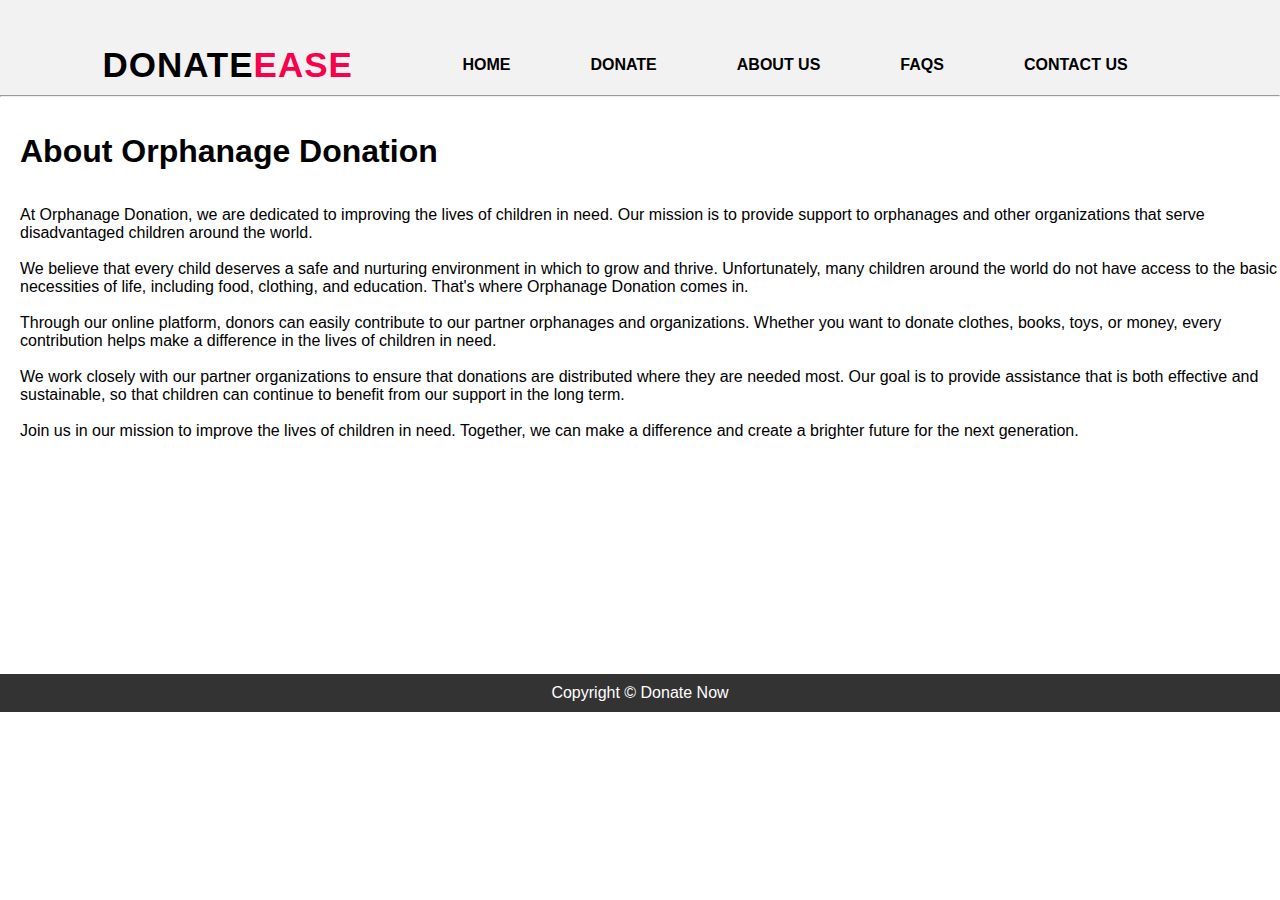
<file: donate-ease/public/about.html>
<!DOCTYPE html>
<html>
<head>
	<title>About Us</title>
  <style>
  nav {
    background-color: #f2f2f2;
    display: flex;
    justify-content: space-between;
    padding: 10px;
  }
  
  nav ul {
    display: flex;
    margin: 0;
    padding: 0;
  }
  
  nav ul li {
    list-style: none;
    margin-right: 20px;
  }
  
  nav ul li a {
    color: #333;
    text-decoration: none;
    padding: 5px;
  }
.main-content {
  display: flex;
  flex-direction: column;
  align-items: center;
  justify-content: center;
  margin: 50px 0;
}

.main-content h1 {
  font-size: 36px;
  margin-bottom: 20px;
}

.main-content p {
  font-size: 18px;
  line-height: 1.5;
  margin-bottom: 30px;
}

/* Footer */
footer {
  background-color: #333;
  color: #fff;
  padding: 10px;
  text-align: center;
}
*{
padding:0;
margin:0;
font-family: 'Josefin Sans',sans-serif;
box-sizing:border-box;
}
.haa{
height:100%;
width:100%;
background-size: cover;
background-position: center;
}
.r1{
display:flex;
align-items: center;
justify-content: space-between;
padding-top: 45px;
padding-left: 8%;
padding-right: 8%;
}
.logo{
color:black;
font-size: 35px;
letter-spacing: 1px;
cursor:pointer;
text-transform: uppercase;
}
span{
color:#f9004d;
}
.r1 ul li{
list-style-type:none;
display: inline-block;
padding:10px 25px
}
.r1 ul li a{
color:black;
text-decoration: none;
font-weight:bold;
text-transform: uppercase;
}
.r1 ul li a:hover{
color:#f9004d;
transition: .4s;
}
.btn{
background-color: #f9004d;
color: white;
text-decoration: transparent;
border: 2px solid transparent;
font-weight: bold;
padding: 10px 25px;
border-radius: 30px;
transition: transform .4s;
}
.btn:hover{
transform: scale(1.2);
}
hr{
size:3px;
}
#about{
  padding-left: 20px;
}

</style>
</head>
<body>
		<div class="haa">
      <nav class="r1">
          <h2 class="logo">Donate<span>Ease</span></h2>
          <ul>
              <li><a href="index.html">Home</a> </li>
              <li><a href="donate.html">Donate</a> </li>
              <li><a href="#">About Us</a> </li>
              <li><a href="faq.html">FAQs</a> </li>
              <li><a href="contact.html">Contact Us</a> </li></ul>
              <!-- <a href="login.html" class="btn">LOGIN/REGISTER</a> -->
      </nav>
      <hr>
		<div class="burger">
			<div class="line1"></div>
			<div class="line2"></div>
			<div class="line3"></div>
		</div>
    <br><br>
	<main>
		<section id="about">
			<h1><b>About Orphanage Donation</b></h1><br><br>
			<p>At Orphanage Donation, we are dedicated to improving the lives of children in need. Our mission is to provide support to orphanages and other organizations that serve disadvantaged children around the world.</p>
<br>
			<p>We believe that every child deserves a safe and nurturing environment in which to grow and thrive. Unfortunately, many children around the world do not have access to the basic necessities of life, including food, clothing, and education. That's where Orphanage Donation comes in.</p>
<br>
			<p>Through our online platform, donors can easily contribute to our partner orphanages and organizations. Whether you want to donate clothes, books, toys, or money, every contribution helps make a difference in the lives of children in need.</p>
<br>
			<p>We work closely with our partner organizations to ensure that donations are distributed where they are needed most. Our goal is to provide assistance that is both effective and sustainable, so that children can continue to benefit from our support in the long term.</p>
<br>
		
<p>Join us in our mission to improve the lives of children in need. Together, we can make a difference and create a brighter future for the next generation.</p>
<br>
</section>
	</main>
  <br><br><br><br><br><br><br><br><br><br><br><br>
	<footer>
	
			<p>Copyright &copy; Donate Now
			</p>

	</footer>
	
	<script >// Get elements from the DOM
        const navToggle = document.querySelector('.nav-toggle');
        const navMenu = document.querySelector('.nav-menu');
        
        // Add event listener to toggle button
        navToggle.addEventListener('click', () => {
          navMenu.classList.toggle('show');
        });
        
        // Smooth scrolling when clicking on anchor links
        const anchorLinks = document.querySelectorAll('a[href^="#"]');
        
        for (let anchorLink of anchorLinks) {
          anchorLink.addEventListener('click', (e) => {
            e.preventDefault();
        
            const targetId = anchorLink.getAttribute('href');
            const targetElement = document.querySelector(targetId);
        
            targetElement.scrollIntoView({ behavior: 'smooth' });
          });
        }
        </script>
</body>
</html>
</file>
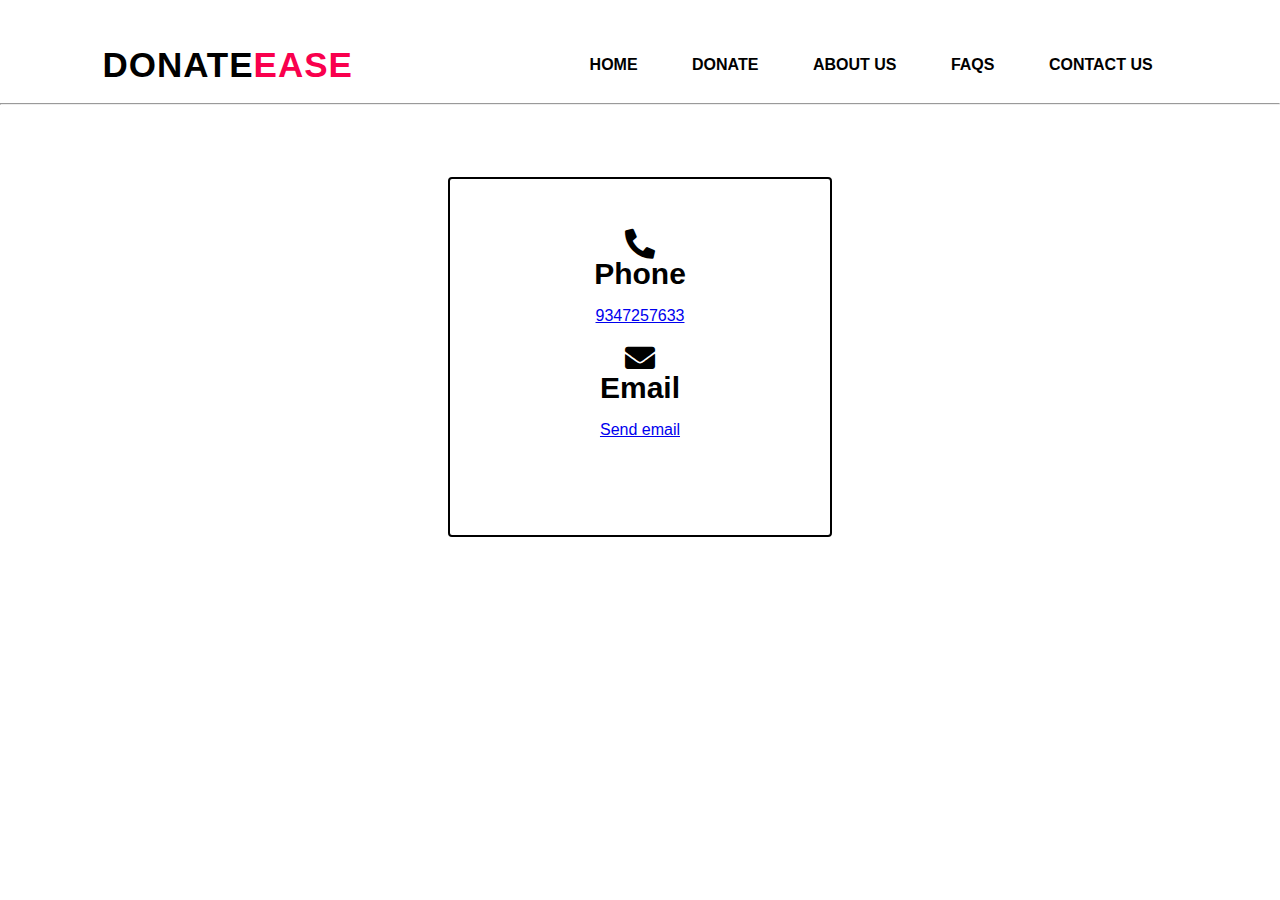
<file: donate-ease/public/contact.html>
<html lang="en" dir="ltr">
  <head>
    <meta charset="UTF-8">
    <link rel="stylesheet" href="https://cdnjs.cloudflare.com/ajax/libs/font-awesome/5.15.2/css/all.min.css"/>
     <meta name="viewport" content="width=device-width, initial-scale=1.0">
     <style>
      *{
    padding:0;
    margin:0;
    font-family: 'Josefin Sans',sans-serif;
    box-sizing:border-box;
}
.haa{
    height:100vh;
    width:100%;
    background-size: cover;
    background-position: center;
}nav{
    display:flex;
    align-items: center;
    justify-content: space-between;
    padding-top: 45px;
    padding-left: 8%;
    padding-right: 8%;
}
.logo{
    color:black;
    font-size: 35px;
    letter-spacing: 1px;
    cursor:pointer;
    text-transform: uppercase;
}
span{
    color:#f9004d;
}
nav ul li{
    list-style-type:none;
    display: inline-block;
    padding:10px 25px
}
nav ul li a{
    color:black;
    text-decoration: none;
    font-weight:bold;
    text-transform: uppercase;
}
nav ul li a:hover{
    color:#f9004d;
    transition: .4s;
}
.btn{
    background-color: #f9004d;
    color: white;
    text-decoration: transparent;
    border: 2px solid transparent;
    font-weight: bold;
    padding: 10px 25px;
    border-radius: 30px;
    transition: transform .4s;
}
.btn:hover{
    transform: scale(1.2);
}
hr{
    size:3px;
}
.container{
    width:30%;
    margin-left:auto;
    margin-right: auto;
    height:40vh;
  border:2px solid;
  border-color: black;
  border-radius: 4px;
}
.container .content{
    margin-top: 50px;
text-align: center;
}
.fa-phone-alt{
    font-size: 30px;
}
.fa-envelope{
    font-size: 30px;
}
     </style>
   </head>
<body>
  <div class="haa">
    <nav>
        <h2 class="logo">Donate<span>Ease</span></h2>
        <ul>
            <li><a href="index.html">Home</a> </li>
            <li><a href="donate.html">Donate</a> </li>
            <li><a href="about.html">About Us</a> </li>
            <li><a href="faq.html">FAQs</a> </li>
            <li><a href="contact.html">Contact Us</a> </li></ul>
            <!-- <a href="login.html" class="btn">LOGIN/REGISTER</a> -->
    </nav>
    <br>
    <hr> <br><br><br><br>
  <div class="container">
    <table>
      <div class="content">
        <div class="phone details">
          <i class="fas fa-phone-alt"><div class="topic">Phone</div></i><br><br>
<p><a href="tel:+0123456789" >9347257633</a></p>
        </div><br>
        <div class="email details">
          <i class="fas fa-envelope"> <div class="topic">Email</div></i><br> <br>
<p><a href="mailto:servetheneedy@gmail.com">Send email</a></p>
</div>
        </table>
        </div>
    </div>
</body>
</html>
</file>
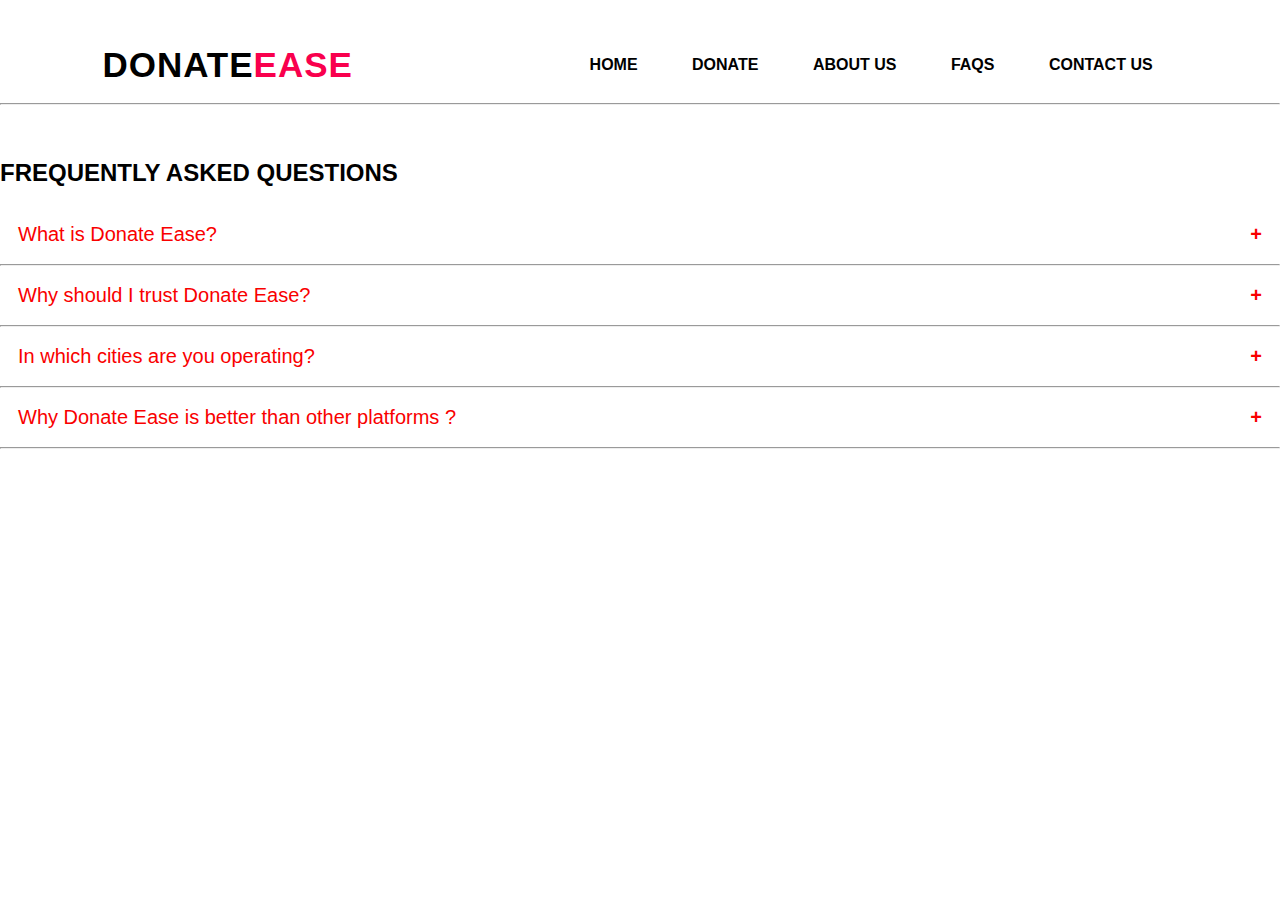
<file: donate-ease/public/faq.html>
<!DOCTYPE html>
<html>
<head>
<meta name="viewport" content="width=device-width, initial-scale=1">
<style>
  *{
    padding:0;
    margin:0;
    font-family: 'Josefin Sans',sans-serif;
    box-sizing:border-box;
}
.haa{
    height:100vh;
    width:100%;
    background-size: cover;
    background-position: center;
}nav{
    display:flex;
    align-items: center;
    justify-content: space-between;
    padding-top: 45px;
    padding-left: 8%;
    padding-right: 8%;
}
.logo{
    color:black;
    font-size: 35px;
    letter-spacing: 1px;
    cursor:pointer;
    text-transform: uppercase;
}
span{
    color:#f9004d;
}
nav ul li{
    list-style-type:none;
    display: inline-block;
    padding:10px 25px
}
nav ul li a{
    color:black;
    text-decoration: none;
    font-weight:bold;
    text-transform: uppercase;
}
nav ul li a:hover{
    color:#f9004d;
    transition: .4s;
}
.btn{
    background-color: #f9004d;
    color: white;
    text-decoration: transparent;
    border: 2px solid transparent;
    font-weight: bold;
    padding: 10px 25px;
    border-radius: 30px;
    transition: transform .4s;
}
.btn:hover{
    transform: scale(1.2);
}
hr{
    size:3px;
}
.collapsible {
  background-color:white;
  color:#f90000;
  cursor: pointer;
  padding: 18px;
  width: 100%;
  border: none;
  text-align: left;
  outline: none;
  font-size: 20px;

}

.active, .collapsible:hover {
  background-color: #9f9c9c;
}

.collapsible:after {
  content: '\002B';
  color:#f90000;
  font-weight: bold;
  float: right;
  margin-left: 5px;
}

.active:after {
  content: "\2212";
}

.content {
  padding: 0 18px;
  max-height: 0;
  overflow: hidden;
  transition: max-height 0.2s ease-out;
  background-color: #f1f1f1;
}
</style>
</head>
<body>
  <div class="haa">
    <nav>
        <h2 class="logo">Donate<span>Ease</span></h2>
        <ul>
            <li><a href="index.html">Home</a> </li>
            <li><a href="donate.html">Donate</a> </li>
            <li><a href="about.html">About Us</a> </li>
            <li><a href="faq.html">FAQs</a> </li>
            <li><a href="contact.html">Contact Us</a> </li></ul>
            <!-- <a href="login.html" class="btn">LOGIN/REGISTER</a> -->
    </nav>
    <br>
    <hr> <br><br><br>
<h2>FREQUENTLY ASKED QUESTIONS</h2><br>
<button class="collapsible">What is Donate Ease?</button>
<div class="content">
  <p>Donate is a user-friendly online platform which works as a bridge between willing donors and Organizations. Serve The Needy itself does not need or take any donated items. It simply connects Donors with Organizations. Every Donor wants to make sure that whatever they wish to donate reaches to those who are genuinely in need and Organizations too are constantly in search of generous donors who can help and support them in their efforts. Serve The Needy is the missing link which helps in filling this gap and serves both the purposes of finding an Organizations genuinely in need of help and generous donors who are looking to provide that help.</p>
</div><hr>
<button class="collapsible">Why should I trust Donate Ease?</button>
<div class="content">
  <p>Donate Ease is one of its kind platform, which brings in a new layer of trust and transparency in the donations made to social organisations by delivering products directly to them instead of giving money. We have added these unique features on our platform where transparency is given utmost importance.</p>
</div><hr>
<button class="collapsible">In which cities are you operating?</button>
<div class="content">
  <p>We are a digital platform operating all over the state of Andhra Pradesh. As far as the logistics part is concerned, we are currently helping with the pickup and drop facility to Oranizations located in and around Visakhaptnam.</p>
</div><hr>
<button class="collapsible">Why Donate Ease is better than other platforms ?</button>
<div class="content">
  <p>Unlike other platforms which charges more than 10-15% as commission, Donate Ease is completely free for both Donor and Organizations. The platform discards traditional monetary donations and ensures that the Organizations get the products they need. This makes the donor rest assured that their donation has gone to the needy. The tracking service and the updates is what adds to the uniqueness of this platforms.</p>
</div><hr>

<script>
var coll = document.getElementsByClassName("collapsible");
var i;

for (i = 0; i < coll.length; i++) {
  coll[i].addEventListener("click", function() {
    this.classList.toggle("active");
    var content = this.nextElementSibling;
    if (content.style.maxHeight){
      content.style.maxHeight = null;
    } else {
      content.style.maxHeight = content.scrollHeight + "px";
    } 
  });
}
</script>

</body>
</html>
</file>
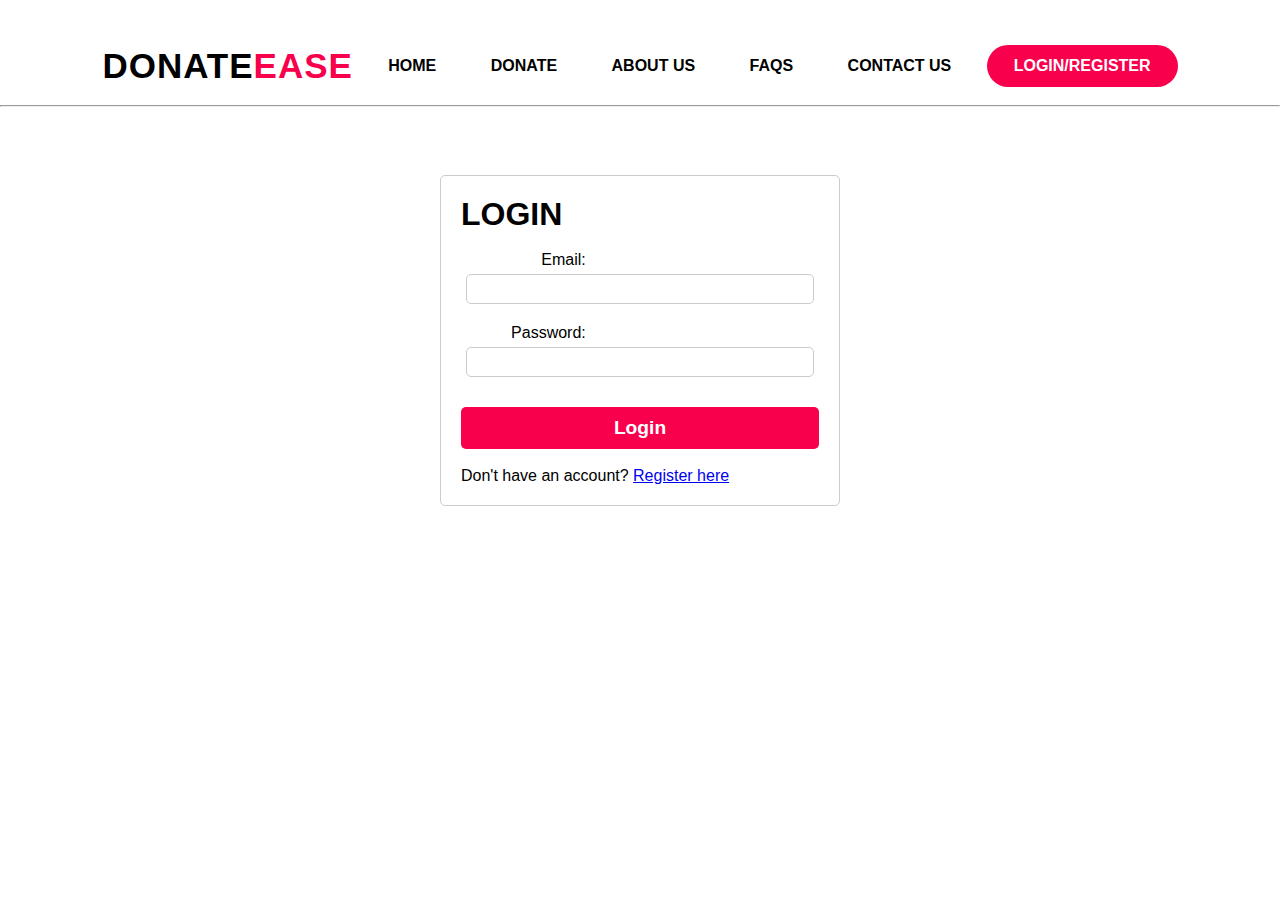
<file: donate-ease/public/login1.html>
<!DOCTYPE html>
<html>
  <head>
    <title>Login/Register | Your Organization Name</title>
    <meta charset="utf-8">
    <meta name="viewport" content="width=device-width, initial-scale=1.0">
<style>
  *{
      padding:0;
      margin:0;
      font-family: 'Josefin Sans',sans-serif;
      box-sizing:border-box;
  }
  .haa{
      height:100vh;
      width:100%;
      background-size: cover;
      background-position: center;
  }
  .r{
      display:flex;
      align-items: center;
      justify-content: space-between;
      padding-top: 45px;
      padding-left: 8%;
      padding-right: 8%;
  }
  .logo1{
      color:black;
      font-size: 35px;
      letter-spacing: 1px;
      cursor:pointer;
      text-transform: uppercase;
  }
  span{
      color:#f9004d;
  }
  .r ul li{
      list-style-type:none;
      display: inline-block;
      padding:10px 25px
  }
  .r ul li a{
      color:black;
      text-decoration: none;
      font-weight:bold;
      text-transform: uppercase;
  }
  .r ul li a:hover{
      color:#f9004d;
      transition: .4s;
  }
  .btn1{
      background-color:#f9004d;
      color: white;
      text-decoration: transparent;
      border: 2px solid transparent;
      font-weight: bold;
      padding: 10px 25px;
      border-radius: 30px;
      transition: transform .4s;
  }
  .btn1:hover{
      transform: scale(1.2);
  }
  hr{
      size:3px;
  }
  /* Global styles */
  .login-btn {
      background-color:#f9004d ;
      color: white;
      border: none;
      padding: 5px;
      cursor: pointer;
  }
  form {
      display: flex;
      flex-direction: column;
      align-items: center;
      justify-content: center;
  }
  
  form h2 {
      margin-bottom: 20px;
  }
  
  form label {
      margin-bottom: 5px;
  }
  
  form input {
      padding: 10px;
      margin-bottom: 10px;
      border: none;
      border-radius: 5px;
  }
  
  form button[type="submit"] {
      background-color:#f9004d;
      color: white;
      border: none;
      padding: 10px;
      margin-top: 10px;
      cursor: pointer;
      text-decoration: none;
  }
  .register{
    text-decoration: none;
    color:white;
  }
  main {
      max-width: 960px;
      margin: 50px auto;
  }
  
  .hero-section {
      background-image: url("https://via.placeholder.com/960x400");
      background-size: cover;
      background-position: center;
      padding: 50px;
      text-align: center;
  }
  
  .hero-section h1 {
      font-size: 36px;
      margin-bottom: 20px;
  }
  
  .hero-section p {
      font-size: 20px;
      margin-bottom: 30px;
  }
  
  .donate-btn {
      background-color: #4CAF50;
      color: white;
      border: none;
      padding: 10px 20px;
      font-size: 18px;
      border-radius: 5px;
      cursor: pointer;
  }
  
  .info-section {
      margin-top: 50px;
  }
  
  .info-section h2 {
      font-size: 28px;
      margin-bottom: 20px;
  }
  
  .info-section p {
      margin-bottom: 20px;
  }
  
  footer {
      background-color: #f8f8f8;
      padding: 20px 0;
      text-align: center;
      font-size: 14px;
  }
  
  #login-page, #register-page {
    max-width: 400px;
    margin: 50px auto;
    padding: 20px;
    border: 1px solid #ccc;
    border-radius: 5px;
  }
  
  #register-page {
    display: none;
  }
  
  form div {
    margin-bottom: 10px;
  }
  
  label {
    display: inline-block;
    width: 120px;
    text-align: right;
    margin-right: 5px;
  }
  
  input[type="email"], input[type="password"], input[type="text"] {
    width: 100%;
    padding: 5px;
    font-size: 1em;
    border-radius: 5px;
    border: 1px solid #ccc;
  }
  
  button[type="submit"] {
    display: block;
    width: 100%;
    padding: 10px;
    margin-top: 10px;
    font-size: 1.2em;
    font-weight: bold;
    color: #fff;
    background-color: #007bff;
    border: none;
    border-radius: 5px;
    cursor: pointer;
  }
  
  button[type="submit"]:hover {
    background-color: #0069d9;
  }
  
  .error-message {
    color: red;
    margin-top: 5px;
    font-size: 0.8em;
  }
  
  /* media queries */
  
  /* small screens */
  @media (max-width: 767px) {
    header {
      flex-direction: column;
      align-items: flex-start;
      padding: 10px;
    }
  
    .logo {
      margin-bottom: 10px;
    }
  
    nav ul {
      flex-direction: column;
      align-items: flex-start;
      margin-top: 10px;
    }
  
    nav li {
      margin-right: 0;
      margin-bottom: 10px;
    }
  }
  
  /* medium screens */
  @media (min-width: 768px) and (max-width: 991px) {
    header {
      padding: 20px;
    }
  
    .logo {
      font-size: 24px;
    }
  }
  
  /* large screens */
  @media (min-width: 992px) {
    header {
      padding: 20px;
    }
  
    .logo {
      font-size: 28px;
    }
  }
  

</style>
  </head>
  <body>
   <div class="haa">
            <nav class="r">
                <h2 class="logo1">Donate<span>Ease</span></h2>
                <ul>
                    <li><a href="index.html">Home</a> </li>
                    <li><a href="donate.html">Donate</a> </li>
                    <li><a href="about.html">About Us</a> </li>
                    <li><a href="faq.html">FAQs</a> </li>
                    <li><a href="contact.html">Contact Us</a> </li></ul>
                    <a href="login.html" class="btn1">LOGIN/REGISTER</a>
            </nav>
            <br>
            <hr><br>
        <div id="login-page">
          <h1>LOGIN</h1><br>
          <form id="login-form">
            <div>
              <label for="login-email">Email: </label>
              <input type="email" id="login-email" name="email" required>
             
            </div>
            <div>
              <label for="login-password">Password:</label>
              <input type="password" id="login-password" name="password" required>
            </div>
            <button type="submit">Login</button>
          </form><br>
          <p>Don't have an account? <a href="#" id="register-link">Register here</a></p>
        </div>
        <div id="register-page">
          <h1>Registration Form</h1><br>
          <form id="register-form">
            
            <div>
              <label for="register-first_name">First Name:</label>
              <input type="text" id="register-first_name" name="first_name" required>
            </div>
            <div>
              <label for="register-last_name">Last Name:</label>
              <input type="text" id="register-last_name" name="last_name" required>
            </div>
            <div>
              <label for="register-email">Email:</label>
              <input type="email" id="register-email" name="email" required>
            </div>
            <div>
              <label for="register-password">Password:</label>
              <input type="password" id="register-password" name="password" required>
            </div>
            <div>
              <label for="register-confirm_password">Confirm Password:</label>
              <input type="password" id="register-confirm_password" name="confirm_password" required>
            </div>
            
            <button type="submit"><a href="home.html" class="register">Register</a></button>
          </form>
        </div>
        <script>function validateLoginForm() {
          var email = document.getElementById("login-email").value;
          var password = document.getElementById("login-password").value;
          var errorMessage = document.getElementById("login-error-message");
          
          if (!email || !password) {
            errorMessage.innerHTML = "Please enter both email and password.";
            return false;
          }
          
          // You can add additional validation here if needed
          
          errorMessage.innerHTML = "";
          return true;
        }
        
        function validateRegistrationForm() {
          var email = document.getElementById("register-email").value;
          var password = document.getElementById("register-password").value;
          var confirmPassword = document.getElementById("register-confirm_password").value;
          var firstName = document.getElementById("register-first_name").value;
          var lastName = document.getElementById("register-last_name").value;
          var errorMessage = document.getElementById("register-error-message");
          
          if (!email || !password || !confirmPassword || !firstName || !lastName) {
            errorMessage.innerHTML = "Please fill out all fields.";
            return false;
          }
          
          if (password !== confirmPassword) {
            errorMessage.innerHTML = "Passwords do not match.";
            return false;
          }
          
          // You can add additional validation here if needed
          
          errorMessage.innerHTML = "";
          return true;
        }
        </script>
        <script>
          // Hide the registration form initially
          document.getElementById("register-page").style.display = "none";
          
          // Show the registration form when the register link is clicked
          document.getElementById("register-link").addEventListener("click", function(event) {
            event.preventDefault();
            document.getElementById("login-page").style.display = "none";
            document.getElementById("register-page").style.display = "block";
          });
          
          // Show the login form when the login link is clicked
          document.getElementById("login-link").addEventListener("click", function(event) {
            event.preventDefault();
            document.getElementById("register-page").style.display = "none";
            document.getElementById("login-page").style.display = "block";
          });
          
        </script>
      </body>
    
      
    </html>
</file>
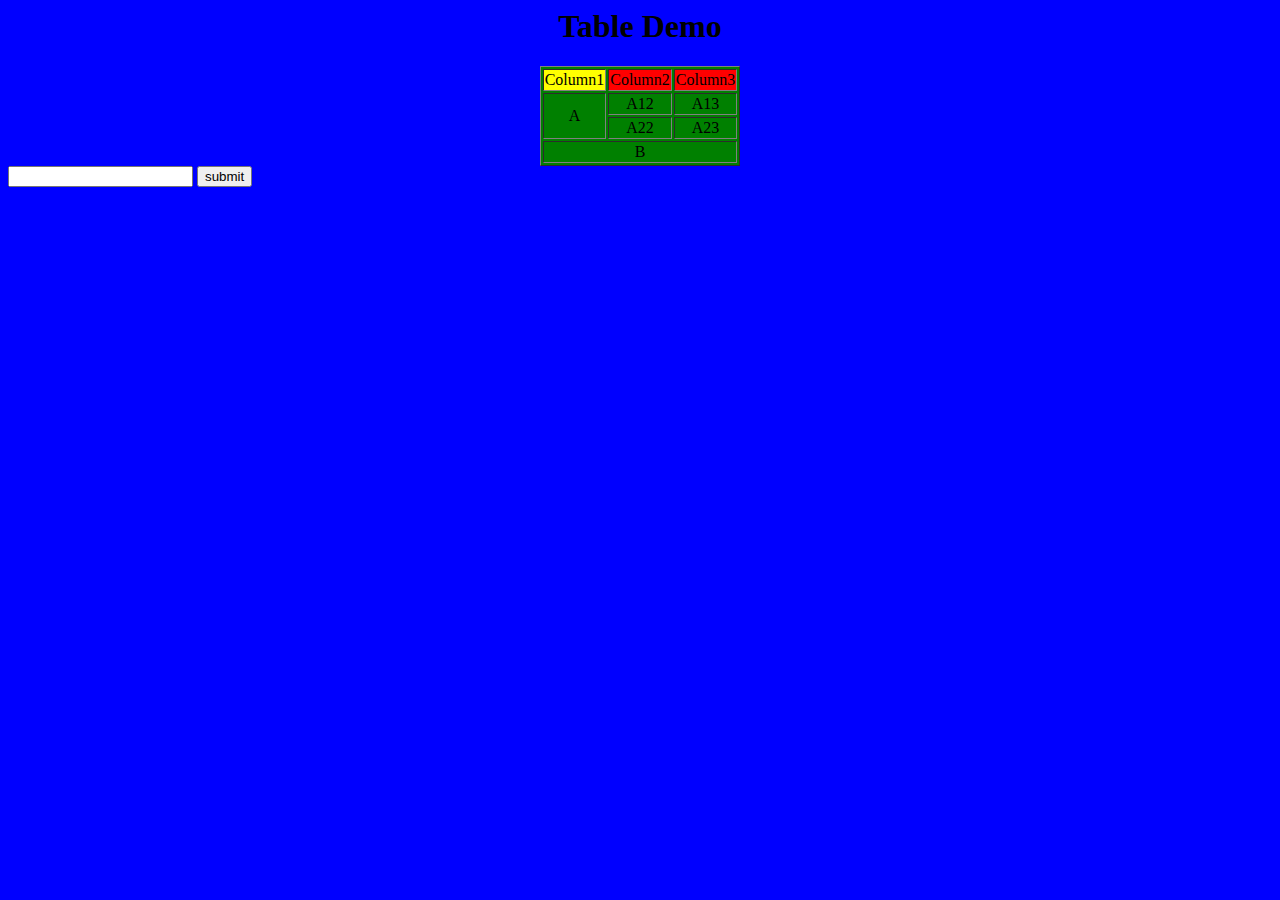
<file: donate-ease/public/test.html>
<html>
  <head>
    <title >Table</title>
    <link rel="stylesheet" href="style.css">
  </head>
  <body>
    <h1 align="center">Table Demo</h1>
    <table align="center" border="1.0"+>
      <tr class="guna">
        <td id="raj">Column1</td>
        <td colspan="2">Column2</td>
        <td colspan="2">Column3</td>
      </tr >
      <tr align="center">
        <td rowspan="2">A</td>
        <td id="g" colspan="2">A12</td>
        <td colspan="2">A13</td>
      </tr>
      <tr align="center">
      
        <td colspan="2">A22</td>
        <td colspan="2"> A23</td>
      </tr>
      <tr >
        <td colspan="6" ><center>B</center></td>
      </tr>
    </table>
    <input type="text" id="h"/>
    <button id="i">submit</button>
    <script src="script.js" ></script>
    </body>
    </html>
</file>
<file: donate-ease/public/style.css>
body {
    background-color:blue;
  }
  table{
    background-color:green;
  }
  .guna{
    background-color:red;
  }
  #raj{
    background-color:yellow;
  }
</file>
